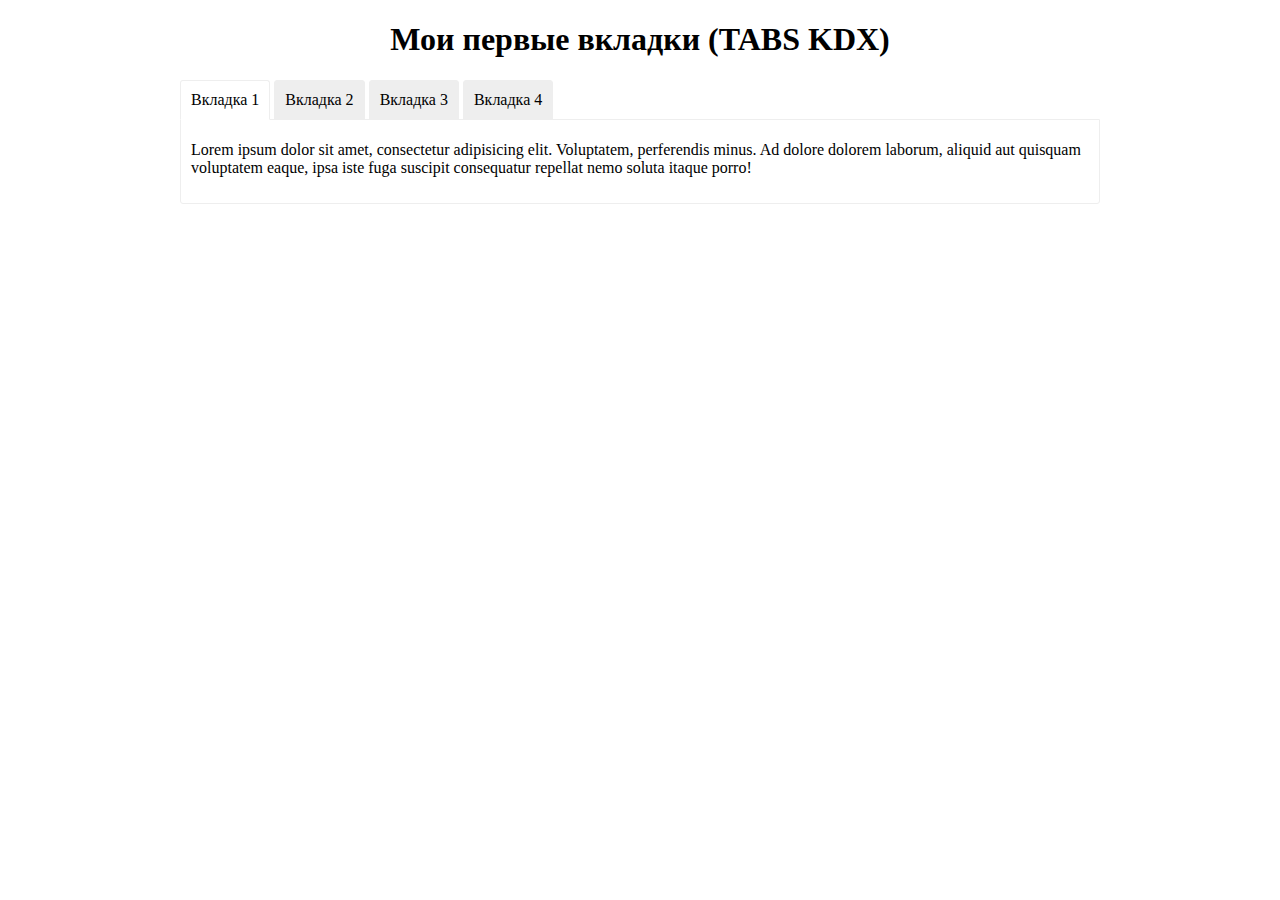
<file: tabs/index.html>
<!DOCTYPE html>
<html lang="en">
<head>
	<meta charset="UTF-8">
	<link rel="stylesheet" href="tabs_style.css">
	<script src="https://code.jquery.com/jquery-3.1.1.min.js" integrity="sha256-hVVnYaiADRTO2PzUGmuLJr8BLUSjGIZsDYGmIJLv2b8=" crossorigin="anonymous"></script>
	<script src="tabs.js"></script>
	<title>Tabs KDX</title>
</head>
<body>
	<h1>Мои первые вкладки (TABS KDX)</h1>
	<div class="tabs">
		<div class="container">
			<div class="clickButton">
				<input type="radio" id="tab1" name="tabs" data-tabs="tab-1" checked>
				<label for="tab1" title="myTabs1">Вкладка 1</label>
				<input type="radio" id="tab2" name="tabs" data-tabs="tab-2">
				<label for="tab2" title="myTabs2">Вкладка 2</label>
				<input type="radio" id="tab3" name="tabs" data-tabs="tab-3">
				<label for="tab3" title="myTabs3">Вкладка 3</label>
				<input type="radio" id="tab4" name="tabs" data-tabs="tab-4">
				<label for="tab4" title="myTabs4">Вкладка 4</label>
			</div>
			<div id="tab-1" class="content active">
				<p class="content__info">Lorem ipsum dolor sit amet, consectetur adipisicing elit. Voluptatem, perferendis minus. Ad dolore dolorem laborum, aliquid aut quisquam voluptatem eaque, ipsa iste fuga suscipit consequatur repellat nemo soluta itaque porro!</p>
			</div>
			<div id="tab-2" class="content">
				<p class="content__info">Lorem ipsum dolor sit amet, consectetur adipisicing elit. Distinctio quae dolore ea. Illum rem, eum non. Voluptatem accusantium perspiciatis, maxime, fuga culpa delectus, dolor recusandae ipsa voluptatum laborum fugiat dolores.</p>
			</div>
			<div id="tab-3" class="content">
				<p class="content__info">Lorem ipsum dolor sit amet, consectetur adipisicing elit. Reprehenderit necessitatibus dolorem alias! In assumenda voluptates eaque velit odit voluptas nihil ex, mollitia itaque beatae suscipit totam asperiores. Enim, numquam ea!</p>
			</div>
			<div id="tab-4" class="content">
				<p class="content__info">Lorem ipsum dolor sit amet, consectetur adipisicing elit. Eos deleniti sunt sed voluptates rem porro illo, voluptate nemo eius deserunt! Voluptatum officia, tempora nam eius error assumenda. In, explicabo, voluptatum?</p>
			</div>
		</div>
	</div>
</body>
</html>
</file>
<file: tabs/tabs_style.css>
h1 {
  text-align: center; }

label {
  display: inline-block;
  padding: 10px;
  border: 1px solid #eee;
  border-radius: 3px;
  border-bottom-right-radius: 0;
  border-bottom-left-radius: 0;
  border-bottom: 1px solid #fff;
  text-align: center;
  position: relative;
  margin-bottom: -1px; }

input[type="radio"] {
  display: none; }

input + label {
  background-color: #eee;
  border-bottom: 1px solid #eee; }

input:checked + label {
  background-color: #fff;
  border-bottom: 1px solid #fff; }

.clickButton {
  text-align: left; }

.container {
  max-width: 920px;
  text-align: center;
  margin: 0 auto; }

.tabs {
  width: 100%; }

.content {
  border: 1px solid #eee;
  border-radius: 3px;
  border-top-left-radius: 0;
  border-top-right-radius: 0;
  display: none; }

.content__info {
  text-align: left;
  padding: 5px 10px 10px 10px; }

.active {
  display: block; }

/*# sourceMappingURL=tabs_style.css.map */
</file>
